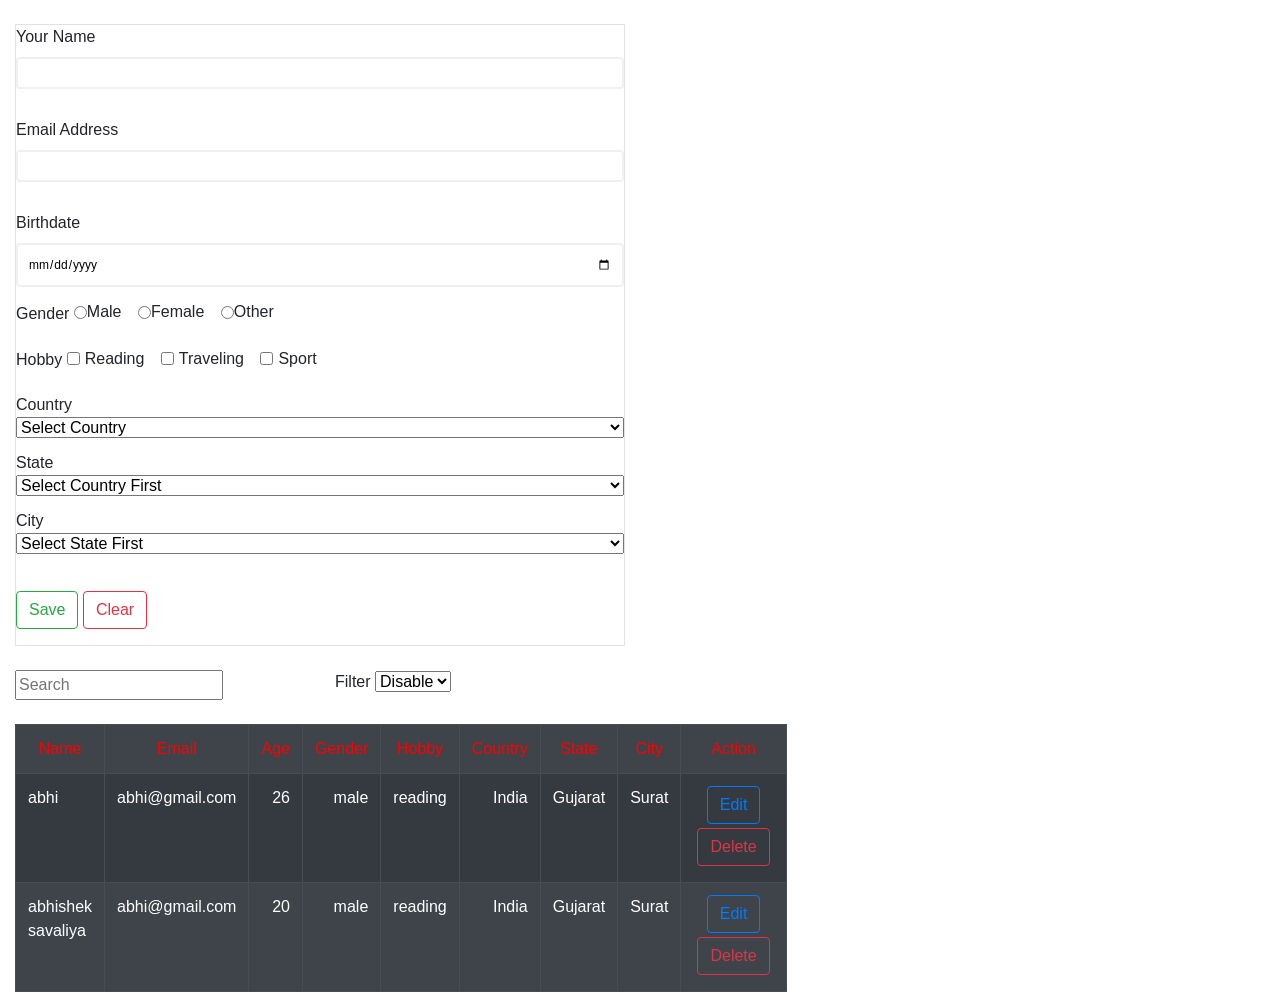
<file: jquery-demo/index.html>
<!doctype html>
<html lang="en">

<head>
    <!-- Required meta tags -->
    <meta charset="utf-8">
    <meta name="viewport" content="width=device-width, initial-scale=1, shrink-to-fit=no">

    <!-- Bootstrap CSS -->
    <link rel="stylesheet" href="https://cdn.jsdelivr.net/npm/bootstrap@4.6.1/dist/css/bootstrap.min.css">
    <link rel="stylesheet" href="demo.css">
    <script src="https://ajax.googleapis.com/ajax/libs/jquery/3.5.1/jquery.min.js"></script>

    <title>Data Form</title>
</head>

<body>
    <div class="col-6">
    <form class="border mt-4" id="send">
        <div class="form-group input-control">
            <label for="name">Your Name</label>
            <input type="text" name="username" class="form-control validate" pattern="^[a-zA-Z]+ [a-zA-Z]+$" title="Please enter your full name (first & last name) And You can not use special charectur and numeric value."> 
            <div class="error remove"></div>
        </div>

        <div class="form-group input-control">
            <label for="email">Email Address</label>
            <input type="email" name="useremail" class="form-control validate" pattern="^[a-zA-Z0-9.!#$%&'*+/=?^_`{|}~-]+@[a-zA-Z0-9-]+(?:\.[a-zA-Z0-9-]+)*$" title='Enter valid email must be include "@" and "."'>
            <div class="error remove"></div>
        </div>

        <div class="input-control">
            <label for="birthday">Birthdate</label>
            <input type="date" class="birthdate validate" id="txtDate" max="get_today_date()" name="birthday" title="Please select a birthdate">
            <div class="error remove"></div>
        </div>

        <div>
            <label for="gender">Gender</label>
            <div class="form-check form-check-inline">  
                <input class="form-radio-input validate" type="radio" name="gender" title="You must select at least one option" value="male">
                <label class="form-check-label" for="male">Male</label>
              </div>
              <div class="form-check form-check-inline">
                <input class="form-radio-input validate" type="radio" name="gender" title="You must select at least one option" value="female">
                <label class="form-check-label" for="inlineRadio2">Female</label>
              </div>
              <div class="form-check form-check-inline">
                <input class="form-radio-input validate" type="radio" name="gender" title="You must select at least one option" value="other">
                <label class="form-check-label" for="inlineRadio3">Other</label>
              </div>
              <div name='gender_message' class="input-control">
              <div class="error remove"></div>
              </div>
        </div>

        <div>
            <label for="hobby">Hobby</label>
            <div class="form-check form-check-inline checkbox-group nput-control required" >
                <input class="form-check-input validate" type="checkbox" title="You must select at least one option" name="hobby" value="reading">
                <label class="form-check-label" for="reading">Reading</label>
              </div>
              <div class="form-check form-check-inline">
                <input class="form-check-input validate" type="checkbox" title="You must select at least one option" name="hobby" value="traveling">
                <label class="form-check-label" for="traveling">Traveling</label>
              </div>
              <div class="form-check form-check-inline">
                <input class="form-check-input validate" type="checkbox" title="You must select at least one option" name="hobby" value="sport">
                <label class="form-check-label" for="spo">Sport</label>
              </div>
              <div name='hobby_message' class="input-control">
                <div class="error remove"></div>
              </div> 
        </div>

        <div>
            <div class="input-control">
                <label class="form-check-label" for="contries">Country</label>
                <select id="countySel" name="country" class="validate" size="1" title="Please select a country."> 
                <option value="" selected="selected">Select Country</option>
                </select>
                <div class="error remove"></div>
            </div>
                                 
            <div class="input-control">
                <label class="form-check-label" for="state">State</label>
                <select id="stateSel" name="state" class="validate" size="1" title="Please select state.(If you can not select country, then select country first.)">
                <option value="" selected="selected">Select Country First</option>
                </select>
                <div class="error remove"></div>
            </div>

            <div class="input-control"> 
                <label class="form-check-label" for="cities">City</label>
                <select id="districtSel" name="cities" class="validate" size="1" title="Please select city.(If you can't select country or state, then select country or state first.)"> 
                <option value="" selected="selected">Select State First</option>
                </select>
                <div class="error remove"></div>
            </div>                      
        </div>

        <!-- <button type="submit" class="btn btn-outline-danger">Clear</button> -->
        <input name="save" type="button" onclick="validate_form()" class="btn btn-outline-success mt-4 mb-3" value="Save">
        <input name="clear" type="button" onclick="_clear()" class="btn btn-outline-danger mt-4 mb-3" value="Clear">
    </form>
    <br>
    <div class="continer">
        <div class="row">
            <div class="col"> 
                <input name="search" type="text" onkeyup="_search()" placeholder="Search">
            </div>
            <div class="col">
                <label class="form-check-label" for="fileter">Filter</label>
                <select id="Filtersel" name="filter" size="1"> 
                <option value="" selected="selected">Disable</option>
                </select>
            </div>
        </div>
    </div>

    <div id="v"></div>

    </div>  
    


    <!-- Option 2: Separate Popper and Bootstrap JS -->

    <script src="https://cdn.jsdelivr.net/npm/jquery@3.5.1/dist/jquery.slim.min.js"></script>
    <script src="https://cdn.jsdelivr.net/npm/popper.js@1.16.1/dist/umd/popper.min.js"></script>
    <script src="https://cdn.jsdelivr.net/npm/bootstrap@4.6.1/dist/js/bootstrap.min.js"></script>
    <script src="dropdown.js"></script>
    <script src="datastore.js"></script>
    <script src="validate.js"></script>

</body>

</html>
</file>
<file: jquery-demo/demo.css>
.input-control {
    display: flex;
    flex-direction: column;
}

.input-control input {
    border: 2px solid #f0f0f0;
    border-radius: 4px;
    display: block;
    font-size: 12px;
    padding: 10px;
    width: 100%;
}

.input-control input:focus {
    outline: 0;
}

/* .input-control.success input {
    border-color: #09c372;
}

.input-control.error input {
    border-color: #ff3860;
} */

.input-control .error {
    color: #ff3860;
    font-size: 9px;
    height: 13px;
}
</file>
